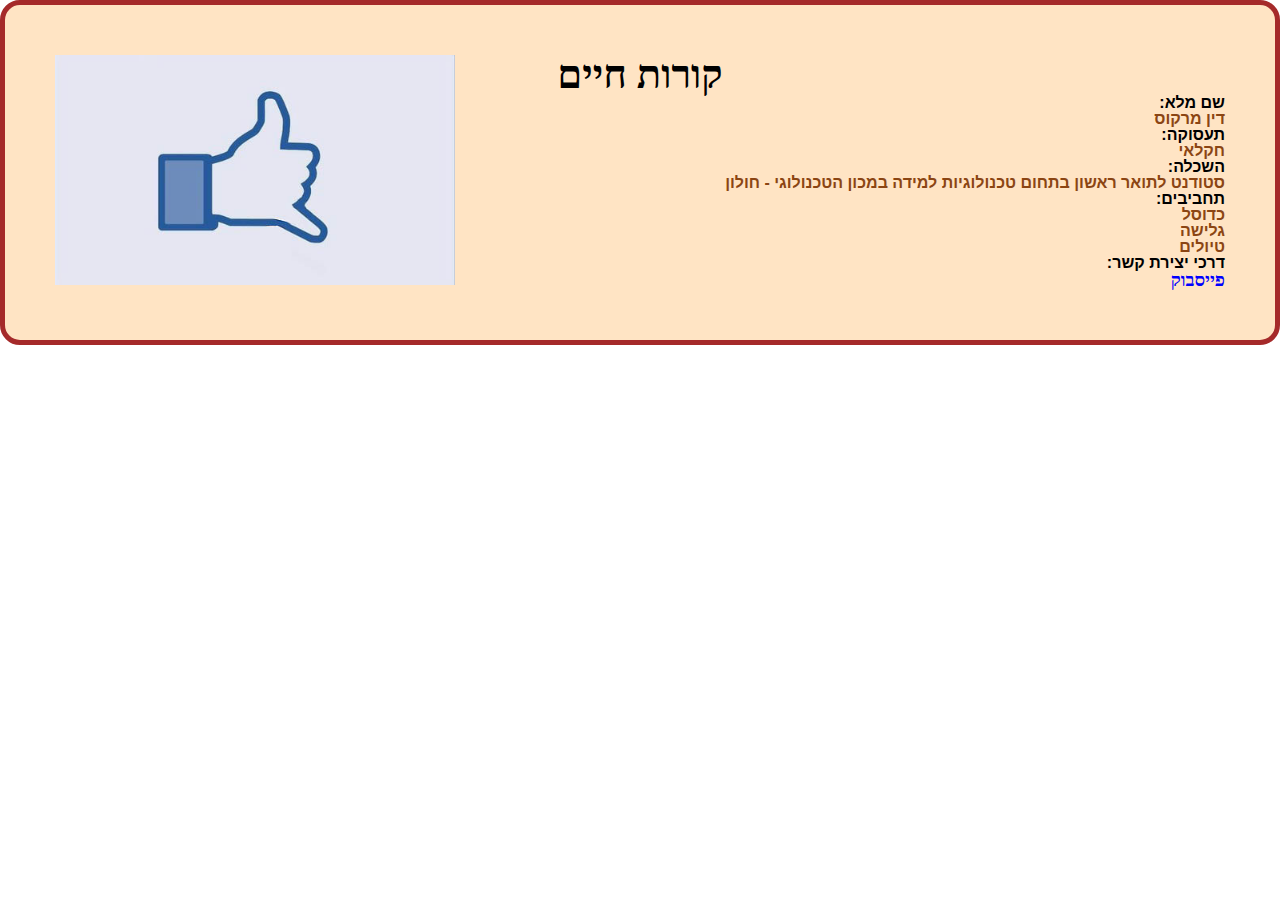
<file: Task2_DeanMarkus/index.html>
﻿<!doctype html>
<html lang="">
<head>
    <meta charset="utf-8" />
    <title></title>
    <meta name="description" content="" />
    <meta name="keywords" content="" />
    <meta name="author" content="" />
    <meta name="viewport" content="width=device-width, initial-scale=1.0, user-scalable=yes">

    <!-- CSS -->
    <link href="styles/reset.css" rel="stylesheet" />
    <link href="styles/myStyle.css" rel="stylesheet" />


    <!-- Scripts -->
    <script src="jScripts/jquery-1.12.0.min.js"></script>

</head>
<body>
    <div id="container">
        <div id="image">
            <h1>קורות חיים</h1>
            <p> שם מלא: </p>
            <span>דין מרקוס</span>
            <p> תעסוקה: </p>
            <span>חקלאי</span>
            <p> השכלה: </p>
            <span>סטודנט לתואר ראשון</span>
            <span>בתחום טכנולוגיות למידה</span>
            <span>במכון הטכנולוגי - חולון</span>
            <p> תחביבים: </p>
            <ul>
                <li>כדוסל</li>
                <li>גלישה</li>
                <li>טיולים</li>
            </ul>
            <p> דרכי יצירת קשר: </p>
            <a href="https://www.facebook.com/dean.markus"> פייסבוק </a>
        </div>
    </div>
</body>
</html>
</file>
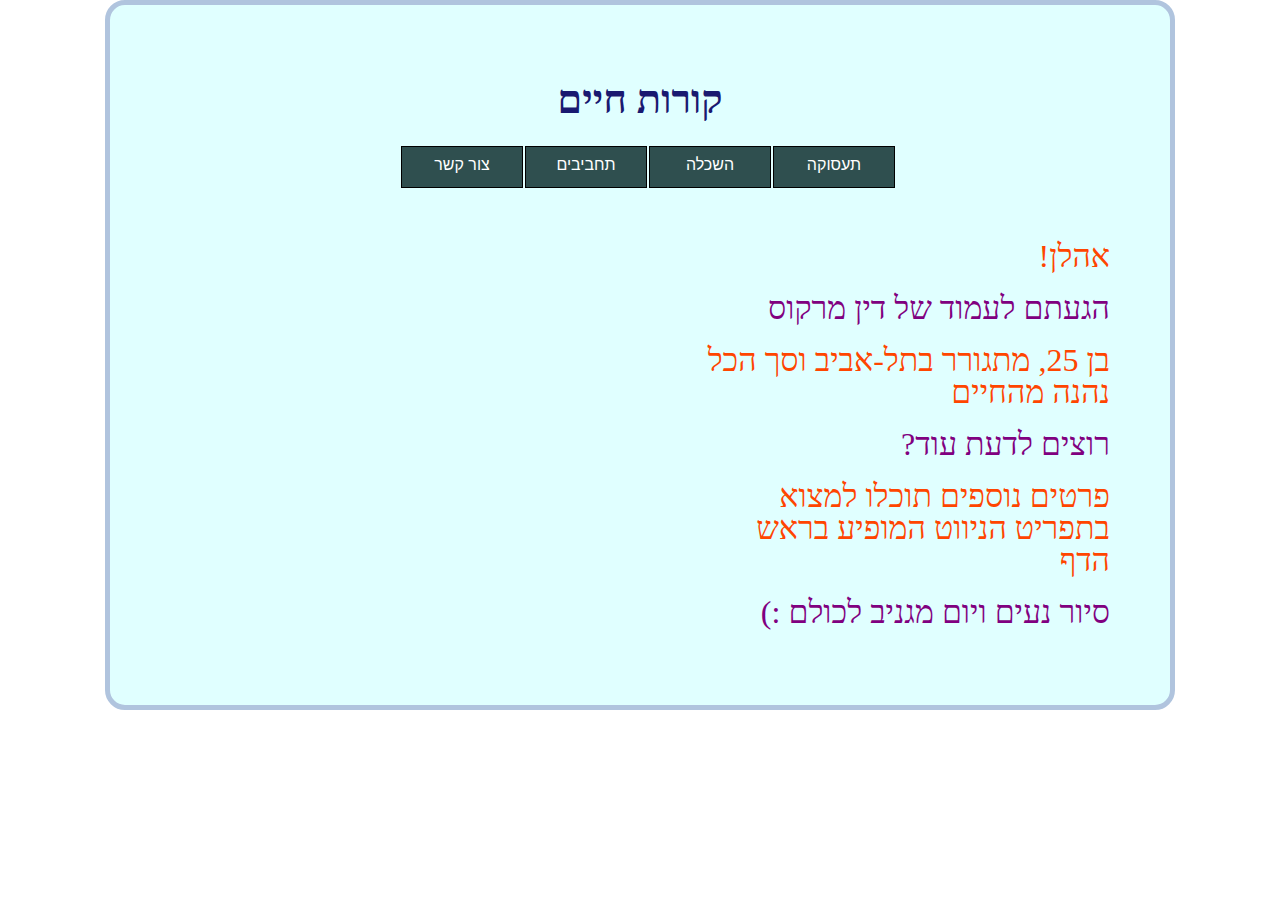
<file: Task3_DeanMarkus/index.html>
﻿<!doctype html>
<html lang="">
<head>
    <meta charset="utf-8" />
    <title></title>
    <meta name="description" content="" />
    <meta name="keywords" content="" />
    <meta name="author" content="" />
    <meta name="viewport" content="width=device-width, initial-scale=1.0, user-scalable=yes">

    <!-- CSS -->
    <link href="styles/reset.css" rel="stylesheet" />
    <link href="styles/myStyle.css" rel="stylesheet" />


    <!-- Scripts -->
    <script src="jScripts/jquery-1.12.0.min.js"></script>

</head>
<body>
    <div id="container">
        <header>
            <h1>קורות חיים</h1>
        </header>
        <nav id="nav1">
            <ul>
                <li><a href="bussines.html">תעסוקה</a></li>
                <li><a href="education.html">השכלה</a></li>
                <li><a href="hobbies.html">תחביבים</a></li>
                <li><a href="#">צור קשר</a>
                    <ul>
                        <li><a href="https://www.facebook.com/dean.markus" target="_blank">פייסבוק</a></li>
                    </ul>
                </li>
            </ul>
        </nav>
        <div id="main">
                <section>
                        <p> אהלן! </p>
                        <p> הגעתם לעמוד של דין מרקוס </p>
                        <p> בן 25, מתגורר בתל-אביב וסך הכל נהנה מהחיים </p>
                        <p> רוצים לדעת עוד? </p>
                        <p> פרטים נוספים תוכלו למצוא בתפריט הניווט המופיע בראש הדף </p>
                        <p> סיור נעים ויום מגניב לכולם :) </p>
                </section>
        </div>
    </div>
</body>
</html>
</file>
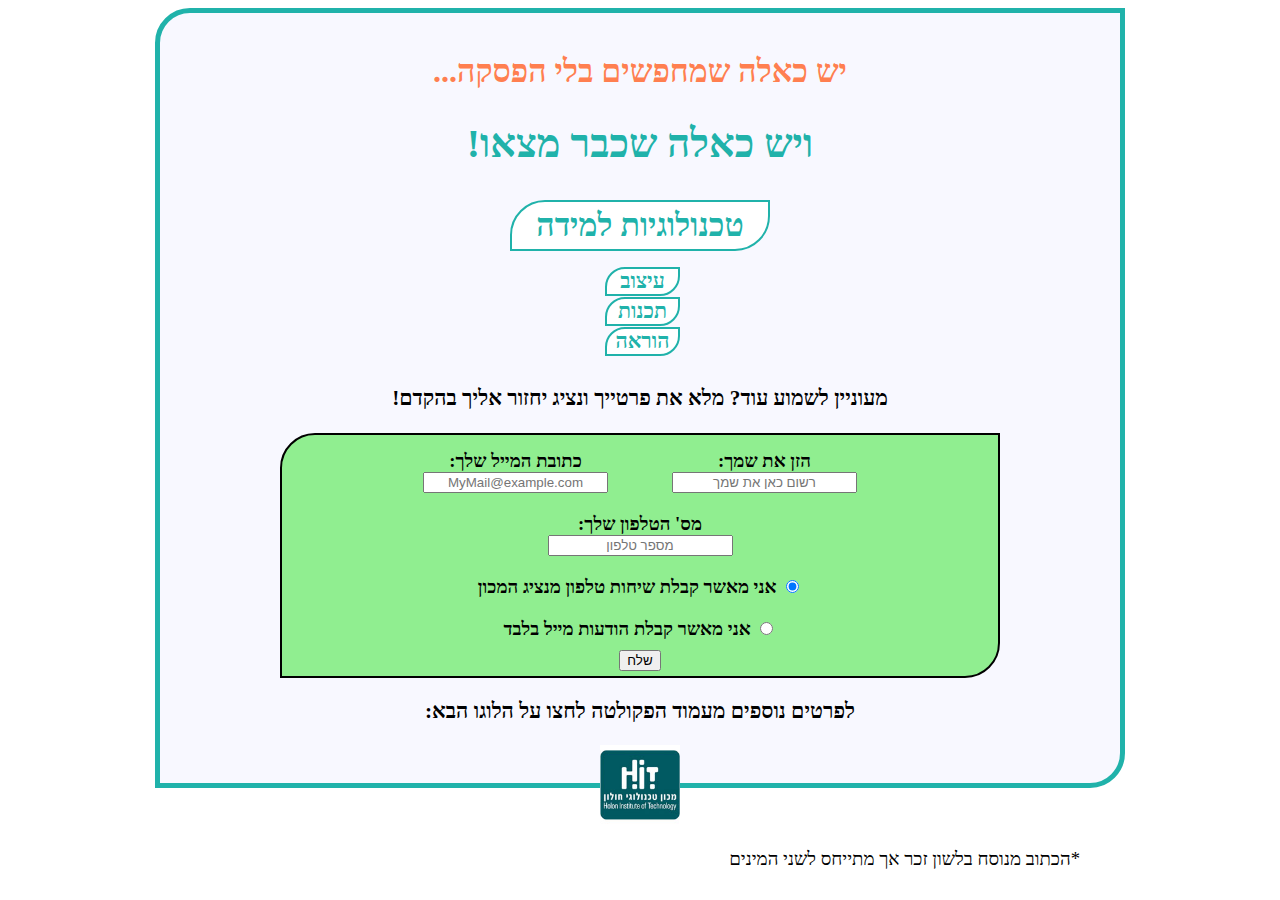
<file: Task4_DeanMarkus/index.html>
﻿<!doctype html>
<html lang="">
<head>
    <meta charset="utf-8" />
    <title></title>
    <meta name="description" content="" />
    <meta name="keywords" content="" />
    <meta name="author" content="" />
    <meta name="viewport" content="width=device-width, initial-scale=1.0, user-scalable=yes">
    
    <!-- CSS -->
    <!--<link href="styles/reset.css" rel="stylesheet" />-->
    <link href="styles/myStyle.css" rel="stylesheet" />


    <!-- Scripts -->
    <script src="jScripts/jquery-1.12.0.min.js"></script>
    <script src="https://webdevelopmentcourse.github.io/contactUs/WebDevelopmentCourse/jScripts/contactUs.js" type="text/javascript"></script>
</head>
<body>
    <div id="container">
        <header>
            <h1>יש כאלה שמחפשים בלי הפסקה...</h1>
            <h2>ויש כאלה שכבר מצאו!</h2>
        </header>
        <section>
            <h3>טכנולוגיות למידה</h3>
            <ul>
                <li>עיצוב</li>
                <li>תכנות</li>
                <li>הוראה</li>
            </ul>
            <p>מעוניין לשמוע עוד? מלא את פרטייך ונציג יחזור אליך בהקדם!</p>
        </section>
        <form>
            <input type="hidden" id="myEmail" name="name" value="deanmarkus305@gmail.com" />
            <label for="mytxt"> הזן את שמך: <input type="text" id="mytxt" placeholder="רשום כאן את שמך" /> </label>
            <label for="mymail"> כתובת המייל שלך: <input type="email" id="mymail" placeholder="MyMail@example.com" /> </label>
            <label for="mytel"> מס' הטלפון שלך: <input type="tel" id="mytel" placeholder="מספר טלפון" /> </label> </br>
            <label for="rd1"> <input type="radio" id="rd1" name="now" checked /> אני מאשר קבלת שיחות טלפון מנציג המכון </label>
            <label for="rd2"> <input type="radio" id="rd2" name="now" /> אני מאשר קבלת הודעות מייל בלבד </label> </br>
            <input type="submit" id="SendForm" value="שלח"/>
            <div id="feedback"></div>
        </form>
        <div class="site">
            <p>לפרטים נוספים מעמוד הפקולטה לחצו על הלוגו הבא:</p>
            <a id="hit" href="http://www.hit.ac.il/telem/overview" target="_blank"></a>
        </div>
        <aside>
            <p>*הכתוב מנוסח בלשון זכר אך מתייחס לשני המינים</p>
        </aside>
    </div>
</body>
</html>
</file>
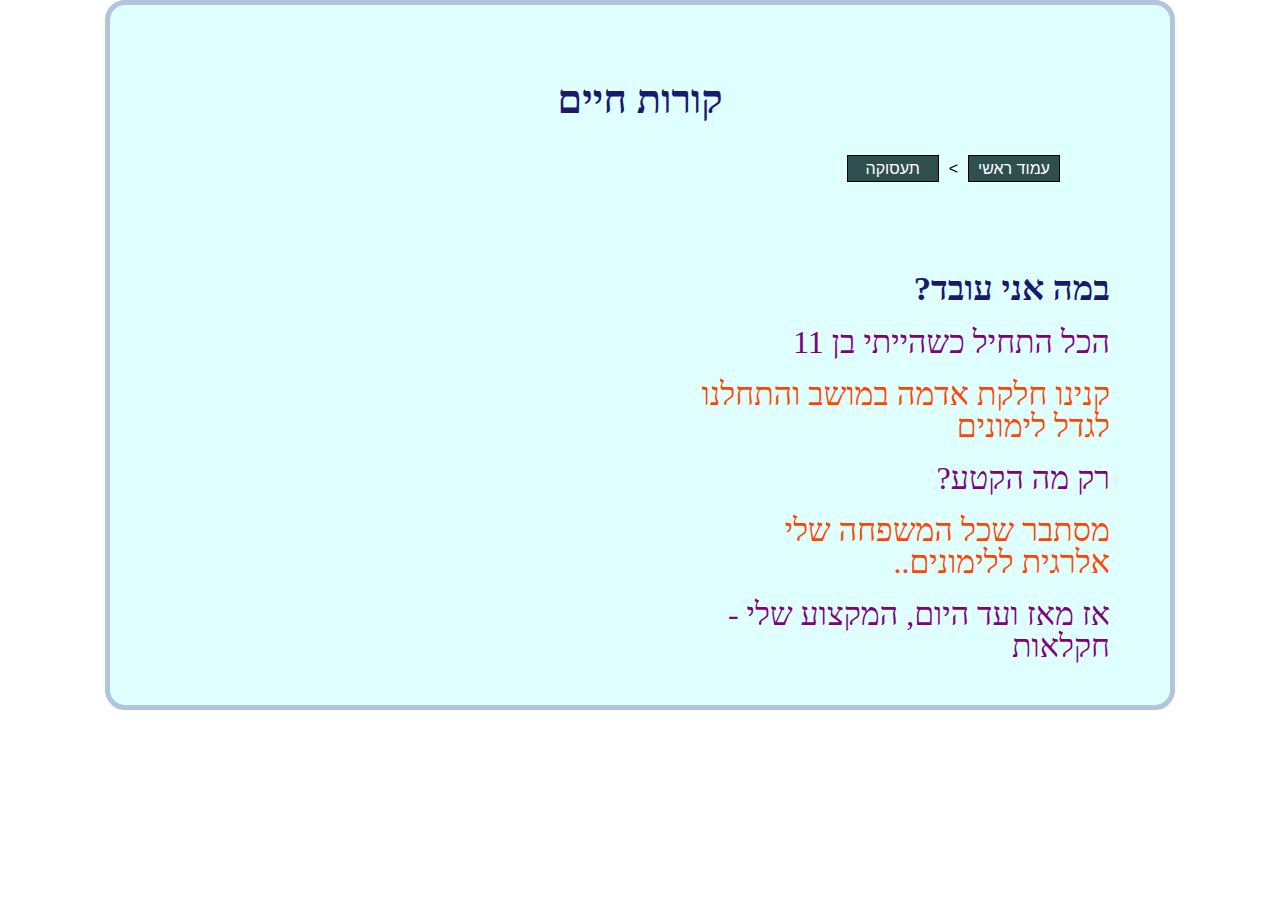
<file: Task3_DeanMarkus/bussines.html>
﻿<!doctype html>
<html lang="">
<head>
    <meta charset="utf-8" />
    <title></title>
    <meta name="description" content="" />
    <meta name="keywords" content="" />
    <meta name="author" content="" />
    <meta name="viewport" content="width=device-width, initial-scale=1.0, user-scalable=yes">

    <!-- CSS -->
    <link href="styles/reset.css" rel="stylesheet" />
    <link href="styles/myStyle.css" rel="stylesheet" />


    <!-- Scripts -->
    <script src="jScripts/jquery-1.12.0.min.js"></script>

</head>
<body>
    <div id="container">
        <header>
            <h1>קורות חיים</h1>
        </header>
        <nav id="navBus">
            <ul>
                <li><a href="index.html">עמוד ראשי</a></li>
                <li><a href="bussines.html">תעסוקה</a></li>
            </ul>
        </nav>
        </br>
        <div id="main">
            <section>
                <h2> במה אני עובד? </h2>
                <p> הכל התחיל כשהייתי בן 11 </p>
                <p> קנינו חלקת אדמה במושב והתחלנו לגדל לימונים </p>
                <p> רק מה הקטע? </p>
                <p> מסתבר שכל המשפחה שלי אלרגית ללימונים.. </p>
                <p> אז מאז ועד היום, המקצוע שלי - חקלאות </p>
            </section>
        </div>
    </div>
</body>
</html>
</file>
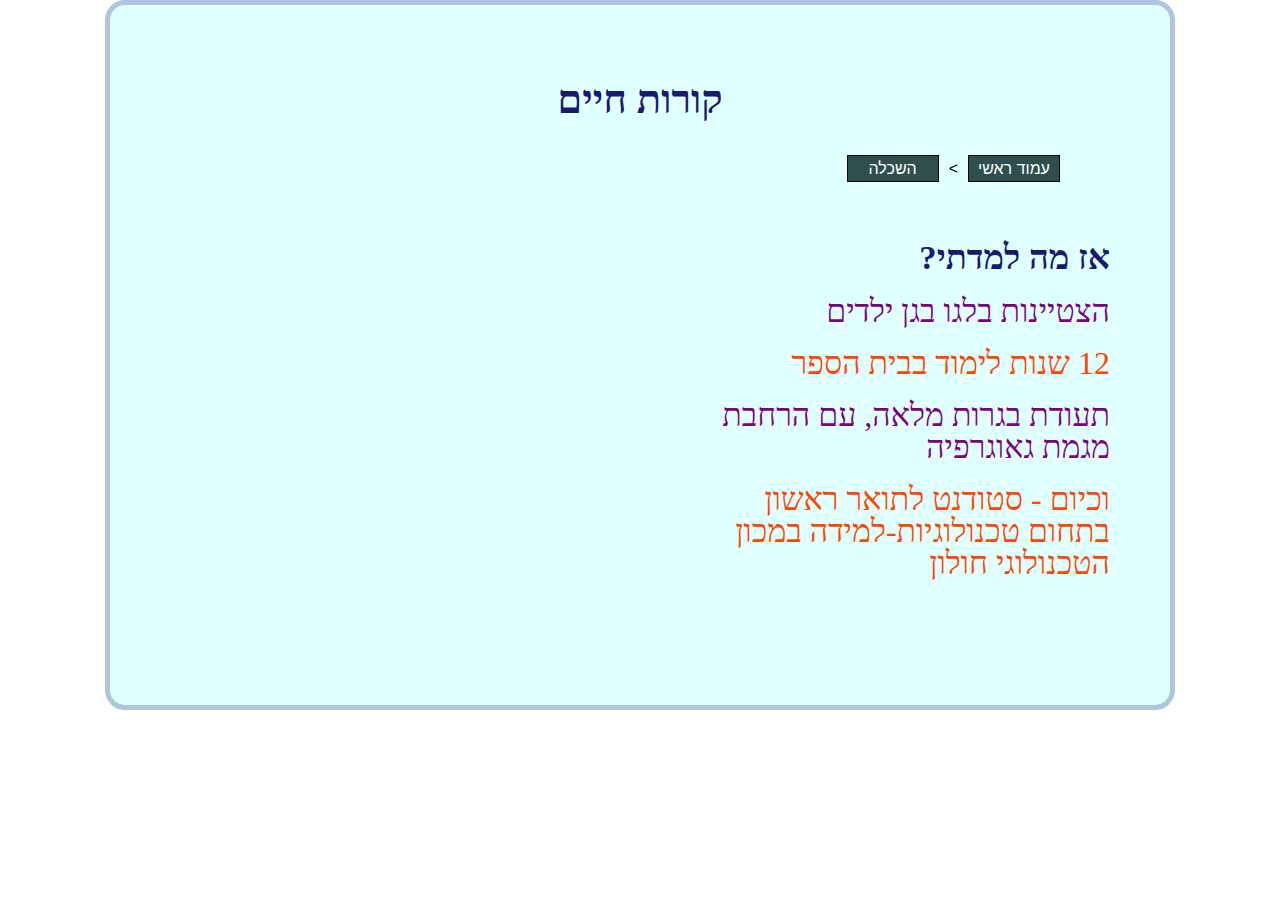
<file: Task3_DeanMarkus/education.html>
﻿<!doctype html>
<html lang="">
<head>
    <meta charset="utf-8" />
    <title></title>
    <meta name="description" content="" />
    <meta name="keywords" content="" />
    <meta name="author" content="" />
    <meta name="viewport" content="width=device-width, initial-scale=1.0, user-scalable=yes">

    <!-- CSS -->
    <link href="styles/reset.css" rel="stylesheet" />
    <link href="styles/myStyle.css" rel="stylesheet" />


    <!-- Scripts -->
    <script src="jScripts/jquery-1.12.0.min.js"></script>

</head>
<body>
    <div id="container">
        <header>
            <h1>קורות חיים</h1>
        </header>
        <nav id="navEd">
            <ul>
                <li><a href="index.html">עמוד ראשי</a></li>
                <li><a href="education.html">השכלה</a></li>
            </ul>
        </nav>
        <div id="main">
            <section>
                <h2> אז מה למדתי? </h2>
                <p> הצטיינות בלגו בגן ילדים </p>
                <p> 12 שנות לימוד בבית הספר </p>
                <p> תעודת בגרות מלאה, עם הרחבת מגמת גאוגרפיה </p>
                <p> וכיום - סטודנט לתואר ראשון בתחום טכנולוגיות-למידה במכון הטכנולוגי חולון </p>
            </section>
        </div>
    </div>
</body>
</html>
</file>
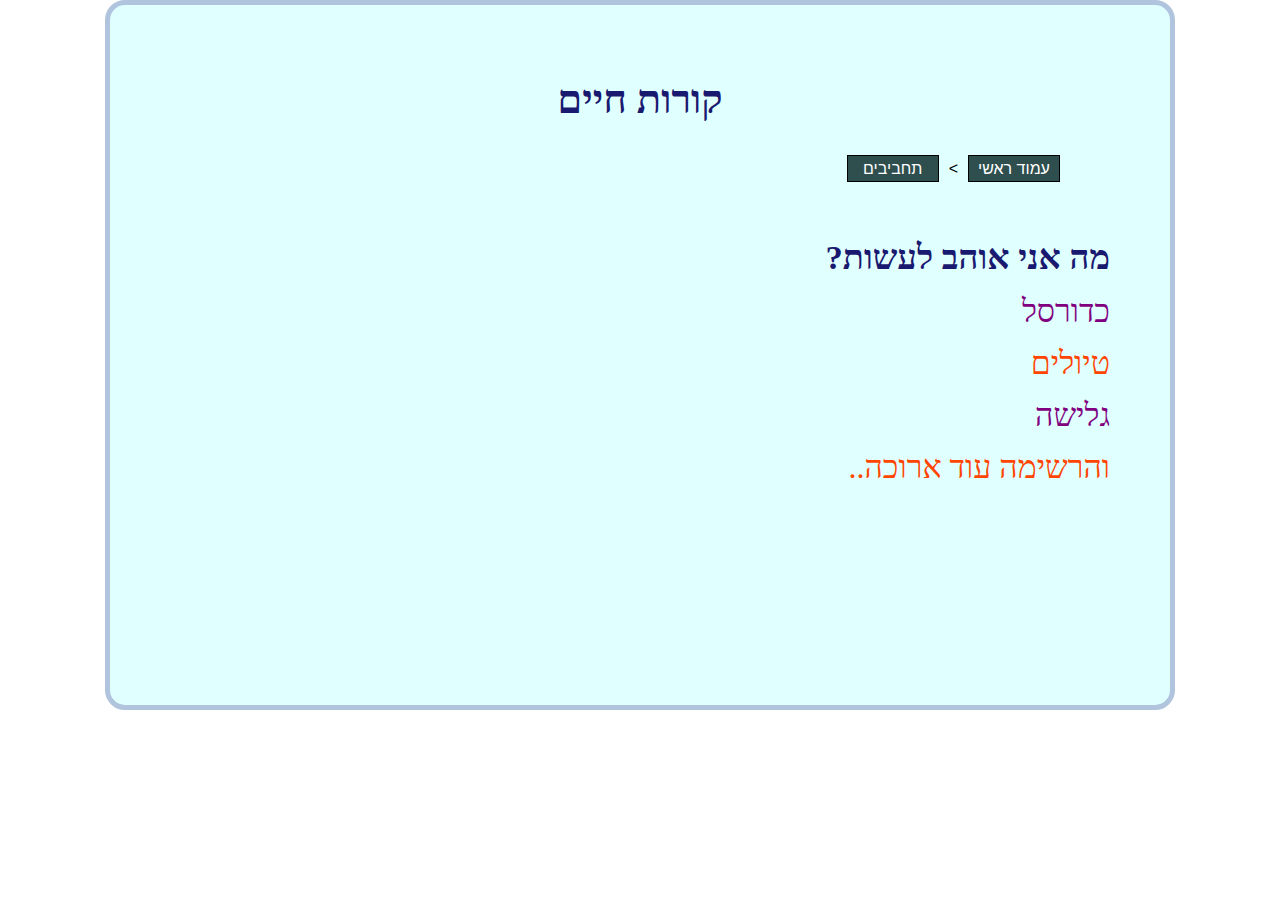
<file: Task3_DeanMarkus/hobbies.html>
﻿<!doctype html>
<html lang="">
<head>
    <meta charset="utf-8" />
    <title></title>
    <meta name="description" content="" />
    <meta name="keywords" content="" />
    <meta name="author" content="" />
    <meta name="viewport" content="width=device-width, initial-scale=1.0, user-scalable=yes">

    <!-- CSS -->
    <link href="styles/reset.css" rel="stylesheet" />
    <link href="styles/myStyle.css" rel="stylesheet" />


    <!-- Scripts -->
    <script src="jScripts/jquery-1.12.0.min.js"></script>

</head>
<body>
    <div id="container">
        <header>
            <h1>קורות חיים</h1>
        </header>
        <nav id="navHob">
            <ul>
                <li><a href="index.html">עמוד ראשי</a></li>
                <li><a href="hobbies.html">תחביבים</a></li>
            </ul>
        </nav>
        <div id="main">
            <section>
                <h2> מה אני אוהב לעשות? </h2>
                <p> כדורסל </p>
                <p> טיולים </p>
                <p> גלישה </p>
                <p> והרשימה עוד ארוכה.. </p>
            </section>
        </div>
    </div>
</body>
</html>
</file>
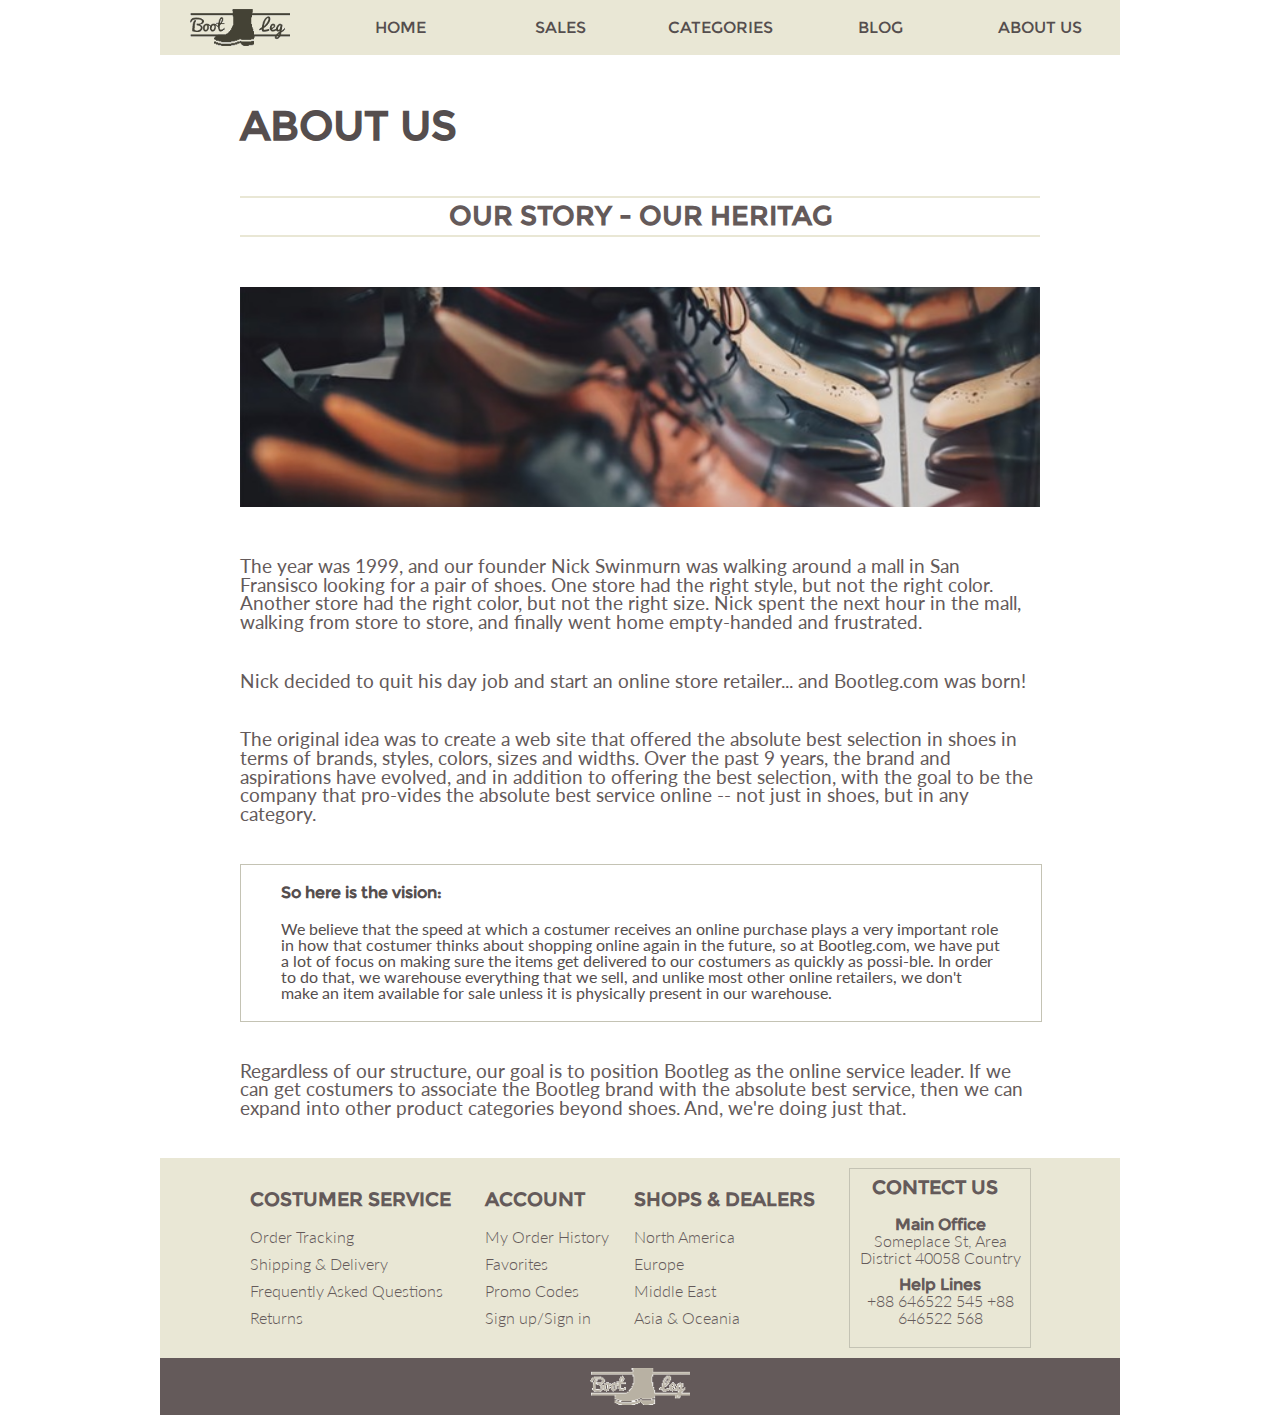
<file: Workshop_DeanMarkus/innerPage.html>
﻿<!doctype html>
<html lang="">
<head>
    <meta charset="utf-8" />
    <title></title>
    <meta name="description" content="" />
    <meta name="keywords" content="" />
    <meta name="author" content="" />
    <meta name="viewport" content="width=device-width, initial-scale=1.0, user-scalable=yes">
    
    <!-- CSS -->
    <link href="styles/reset.css" rel="stylesheet" />
    <link href="styles/myStyle.css" rel="stylesheet" />
    <link href="styles/myFont.css" rel="stylesheet" />


    <!-- Scripts -->
    <script src="jScripts/jquery-1.12.0.min.js"></script>
    
</head>
<body>
    <div id="container">
        <header>
            <nav id="nav1">
                <ul>
                    <li><a id="logo" href="#"></a></li>
                    <li><a href="#">HOME</a></li>
                    <li><a href="#">SALES</a></li>
                    <li><a href="#">CATEGORIES</a></li>
                    <li><a href="#">BLOG</a></li>
                    <li><a href="#">ABOUT US</a></li>
                </ul>
            </nav>
        </header>
        <section>
            <div id="innerFirst">
                <h1>ABOUT US</h1>
                <h3>OUR STORY - OUR HERITAG</h3>
                <div id="shoes"></div>
                <p1>The year was 1999, and our founder Nick Swinmurn was walking around a mall in San Fransisco looking for a pair of shoes. One store had the right style, but not the right color. Another store had the right color, but not the right size. Nick spent the next hour in the mall, walking from store to store, and finally went home empty-handed and frustrated.</p1>
                <p1>Nick decided to quit his day job and start an online store retailer... and Bootleg.com was born!</p1>
                <p1>The original idea was to create a web site that offered the absolute best selection in shoes in terms of brands, styles, colors, sizes and widths. Over the past 9 years, the brand and aspirations have evolved, and in addition to offering the best selection, with the goal to be the company that pro-vides the absolute best service online -- not just in shoes, but in any category.</p1>
                <div class="info">
                    <h2>So here is the vision:</h2>
                    <p2>We believe that the speed at which a costumer receives an online purchase plays a very important role in how that costumer thinks about shopping online again in the future, so at Bootleg.com, we have put a lot of focus on making sure the items get delivered to our costumers as quickly as possi-ble. In order to do that, we warehouse everything that we sell, and unlike most other online retailers, we don't make an item available for sale unless it is physically present in our warehouse.</p2>
                </div>
                <p1>Regardless of our structure, our goal is to position Bootleg as the online service leader. If we can get costumers to associate the Bootleg brand with the absolute best service, then we can expand into other product categories beyond shoes. And, we're doing just that.</p1>
        <aside>
            <nav id="costumer">
                <ul>
                    <li><h4>COSTUMER SERVICE</h4></li>
                    <li><a href="#">Order Tracking</a></li>
                    <li><a href="#">Shipping & Delivery</a></li>
                    <li><a href="#">Frequently Asked Questions</a></li>
                    <li><a href="#">Returns</a></li>
                </ul>
            </nav>
            <nav id="account">
                <ul>
                    <li><h4>ACCOUNT</h4></li>
                    <li><a href="#">My Order History</a></li>
                    <li><a href="#">Favorites</a></li>
                    <li><a href="#">Promo Codes</a></li>
                    <li><a href="#">Sign up/Sign in</a></li>
                </ul>
            </nav>
            <nav id="shops">
                <ul>
                    <li><h4>SHOPS & DEALERS</h4></li>
                    <li><a href="#">North America</a></li>
                    <li><a href="#">Europe</a></li>
                    <li><a href="#">Middle East</a></li>
                    <li><a href="#">Asia & Oceania</a></li>
                </ul>
            </nav>
            <div class="contect">
                <h4>CONTECT US</h4>
                <h5>Main Office</h5>
                <p5>Someplace St, Area</p5>
                <p5>District 40058 Country</p5>
                <h5>Help Lines</h5>
                <p5>+88 646522 545</p5>
                <p5>+88 646522 568</p5>
            </div>
            <img id="logo2" src="Images/logo2.png" />
        </aside>
    </div>
</body>
</html>
</file>
<file: Task2_DeanMarkus/styles/myStyle.css>
body 
{
    direction:rtl;
}
#container {
    margin: auto 0px;
    padding: 50px;
    border: 5px solid brown;
    background-color: bisque;
    -webkit-border-radius: 20px;
    border-radius: 20px;
}
#image {
    background-image: url("../images/tumblr_m7nweb4mcR1rzwwt3o1_500.jpg");
    background-size: 400px;
    background-repeat: no-repeat;
}
    #image:hover {
        background-image: url('../images/ski.JPG');
        background-size: 400px;
        background-repeat: no-repeat;
    }
h1 {
    text-align: center;
    font-size: 30pt;
    font-family:'Times New Roman', Times, serif;
}
p {
    color: black;
    font-weight: bolder;
}
span {
    color: saddlebrown;
    font-weight: bold;
}
ul {
    color: saddlebrown;
    font-weight: bold;
    list-style-type: none;
}
a {
    color: blue;
    font-family: 'Times New Roman', Times, serif;
    text-decoration: none;
    font-weight:bold;
    font-size: 14pt;
}
a:hover {
    color: crimson;
    font-weight: bold;
    font-size: 16pt;
}
a:active {
    color: red;
    font-weight: bolder;
    font-size: 16pt;
}
</file>
<file: Task3_DeanMarkus/styles/myStyle.css>
body {
    direction: rtl;
}
/*���� ������ �����*/
#container {
    margin: auto;
    width: 960px;
    height: 600px;
    padding: 50px;
    border: 5px solid lightsteelblue;
    background-color: lightcyan;
    -webkit-border-radius: 20px;
    border-radius: 20px;
}
#main {
    margin-top: 100px;
}
/*���� ������*/
#main:hover {
    background-image: url('../images/ski.JPG');
    background-size: 400px;
    background-repeat: no-repeat;
}
/*���� ������*/
header {
    text-align: center;
    display: block;
    margin: 15px;
}
/*������ ������*/
h1 {
    font-size: 30pt;
    font-family: 'Times New Roman', Times, serif;
    color: midnightblue;
    padding: 10px;
}
/*���� ����*/
section {
    position: right center;
    width: 430px;
}
/*������ ������*/
h2 {
    font-size: 26pt;
    font-family: 'Times New Roman', Times, serif;
    color: midnightblue;
    padding: 10px;
}
/*���� ����*/
p {
    font-family: 'Times New Roman', Times, serif;
    color: black;
    font-size: 24pt;
    display: block;
    padding: 10px;
}
p:nth-child(odd) {
    color: orangered;
}
p:nth-child(even) {
    color: purple;
}
/*����� ����� �����*/
#navBus ul {
    list-style: none;
    width: 300px;
    margin-right: 50px;
}
#navBus ul li {
    display: inline-block;
    float: right;
}
#navBus ul li:after {
    content: ">";
}
#navBus ul li:last-child:after {
    content: "";
}
#navBus ul li a {
    display: inline-block;
    background-color: darkslategrey;
    color: white;
    text-decoration: none;
    text-align: center;
    width: 90px;
    height: 20px;
    Padding-top: 5px;
    border: 1px solid black;
    margin: 10px;
}
#navBus ul li a:hover {
    background-color: lightgrey;
    color: midnightblue;
}

#navBus ul li a:active {
    background-color: powderblue;
    color: dimgrey;
}
/*����� ����� �����*/
#navEd ul {
    list-style: none;
    width: 300px;
    margin-right: 50px;
}

    #navEd ul li {
        display: inline-block;
        float: right;
    }

        #navEd ul li:after {
            content: ">";
        }

        #navEd ul li:last-child:after {
            content: "";
        }

        #navEd ul li a {
            display: inline-block;
            background-color: darkslategrey;
            color: white;
            text-decoration: none;
            text-align: center;
            width: 90px;
            height: 20px;
            Padding-top: 5px;
            border: 1px solid black;
            margin: 10px;
        }

            #navEd ul li a:hover {
                background-color: lightgrey;
                color: midnightblue;
            }

            #navEd ul li a:active {
                background-color: powderblue;
                color: dimgrey;
            }
/*����� ����� �������*/
#navHob ul {
    list-style: none;
    width: 300px;
    margin-right: 50px;
}

    #navHob ul li {
        display: inline-block;
        float: right;
    }

        #navHob ul li:after {
            content: ">";
        }

        #navHob ul li:last-child:after {
            content: "";
        }

        #navHob ul li a {
            display: inline-block;
            background-color: darkslategrey;
            color: white;
            text-decoration: none;
            text-align: center;
            width: 90px;
            height: 20px;
            Padding-top: 5px;
            border: 1px solid black;
            margin: 10px;
        }

            #navHob ul li a:hover {
                background-color: lightgrey;
                color: midnightblue;
            }

            #navHob ul li a:active {
                background-color: powderblue;
                color: dimgrey;
            }
/*����� ����� ����*/
#nav1 ul {
    list-style: none;
    width: 512px;
    margin: 0 auto;
}
#nav1 ul li {
    display: inline-block;
    float: right;
}
#nav1 ul li a {
    display: block;
    background-color: darkslategrey;
    color: white;
    text-decoration: none;
    text-align: center;
    width: 120px;
    height: 30px;
    Padding-top: 10px;
    border: 1px solid black;
    margin: 1px;
}
#nav1 ul li a:hover {
    background-color:lightgrey;
    color:midnightblue;
}
#nav1 ul li a:active {
    background-color: powderblue;
    color: dimgrey;
}
#nav1 ul li ul {
    display: none;
    position: absolute;
}
#nav1 ul li:hover ul {
    display: block;
    width: 120px;
}
</file>
<file: Task4_DeanMarkus/styles/myStyle.css>
body 
{
    direction:rtl;
}
body:hover {
    background-image: url("../images/Old_mynetholon_dyncontent_t_post_2017_3_26_934266183576151162636_510_1000_Fit_.jpg");
}
#container {
    margin: auto;
    width: 960px;
    height: 770px;
    border: 5px solid lightseagreen;
    background-color: ghostwhite;
    -webkit-border-radius: 35px 0px 35px 0px;
    border-radius: 35px 0px 35px 0px;
}
header {
    text-align: center;
}
h1 {
    color: coral;
    font-size: 24pt;
    margin-top: 40px;
}
h2 {
    color: lightseagreen;
    font-size: 30pt;
    margin-top: 30px;
}
h3 {
    color: lightseagreen;
    font-size: 24pt;
    margin: 30px 350px 10px 350px;
    padding: 5px 0px 5px 0px;
    background-color: white;
    border: 2px solid lightseagreen;
    -webkit-border-radius: 35px 0px 35px 0px;
    border-radius: 35px 0px 35px 0px;
}
section {
    text-align: center;
}
ul {
    list-style-type: none;
    margin-left: 45px;
}
li {
    color: lightseagreen;
    font-size: 16pt;
    font-weight: bold;
    border: 2px solid lightseagreen;
    background-color: white;
    margin: 1px 400px 1px 400px;
    -webkit-border-radius: 20px 0px 20px 0px;
    border-radius: 20px 0px 20px 0px;
}
section>p {
    color: black;
    font-size: 16pt;
    font-weight: bold;
    margin-top: 30px;
}
form {
    text-align: center;
    margin: 0px 120px 0px 120px;
    padding: 5px 0px 5px 0px;
    background-color: lightgreen;
    border: 2px solid black;
    -webkit-border-radius: 35px 0px 35px 0px;
    border-radius: 35px 0px 35px 0px;
}
label {
    color: black;
    font-size: 14pt;
    font-weight: bold;
    display: inline-block;
    margin: 10px 30px 10px 30px;
}
#mytxt {
    display: block;
    text-align: center;
}
#mymail {
    display: block;
    text-align: center;
}
#mytel {
    display: block;
    text-align: center;
}
.site {
    text-align: center;
}
.site > p {
    color: black;
    font-size: 16pt;
    font-weight: bold;
}
#hit {
    background-image: url("../images/HITLog.jpg");
    width: 80px;
    height: 80px;
    background-size: 80px;
    display: inline-block;
}
aside {
    margin-right: 40px;
}
aside>p {
    color: black;
    font-weight: normal;
    font-size: 14pt;
}
</file>
<file: Workshop_DeanMarkus/styles/myStyle.css>
body 
{
    direction:ltr;
}
#container {
    margin: 0 auto;
    width: 960px;
}
section {
    border-top: 5px groove #e9e7d5;
}
/*������*/
h1 {
    font-family: 'Montserrat-Regular';
}
h2 {
    font-family: 'Montserrat-Regular';
}
h3 {
    font-family: 'Montserrat-Regular';
}
h4 {
    font-family: 'Montserrat-Regular';
}
h5 {
    font-family: 'Montserrat-Regular';
}
/*���� ����*/
p1 {
    font-family: 'Lato-Regular';
}
p2 {
    font-family: 'Lato-Regular';
}
p3 {
    font-family: 'Lato-Regular';
}
/*���� �����*/
p4 {
    font-family: 'Lato-Regular';
}
p6 {
    font-family: 'Lato-Italic';
}
#mail {
    font-family: 'Lato-Italic';
}
/*���� �����*/
p5 {
    font-family: 'Lato-Light';
}
#costumer ul li a {
    font-family: 'Lato-Light';
}
#account ul li a {
    font-family: 'Lato-Light';
}
#shops ul li a {
    font-family: 'Lato-Light';
}
/*���� ����*/
#nav1 ul {
    list-style: none;
}
#nav1 ul li {
    display: inline-block;
    float: left;
}
#nav1 ul li #logo {
    background-image: url("../Images/logo1.png");
    width: 160px;
    height: 35px;
    background-size: 100px;
    background-repeat: no-repeat;
    background-position: center;
}
#nav1 ul li a {
    display: block;
    background-color: #e9e7d5;
    color: #554e4e;
    text-decoration: none;
    text-align: center;
    font-family: 'Montserrat-Regular';
    width: 160px;
    height: 35px;
    padding-top:20px;
}
/*��� �����*/
#first {
    width: 600px;
    height: 450px;
    background-image: url("../Images/coverImg.jpg");
    background-repeat: no-repeat;
    background-size: 580px;
    background-position: left;
    display: inline-block;
    float: left;
}
#first h1 {
    width: 300px;
    font-size: 31pt;
    margin-left: 50px;
    margin-top: 30px;
    color: #554e4e;
}
#first h2 {
    width: 300px;
    font-size: 20pt;
    margin-left: 50px;
    margin-top: 20px;
    color: #554e4e;
}
#first p1 {
    width: 300px;
    font-size: 14pt;
    font-weight: bold;
    margin-left: 50px;
    margin-top: 130px;
    display: block;
    color: #554e4e;
}
#first p2 {
    width: 310px;
    font-size: 12pt;
    margin-left: 50px;
    margin-top: 10px;
    display: block;
    color: #645a5a;
}
#first a {
    text-decoration: none;
    font-family: 'Lato-Regular';
    width: 310px;
    text-align: right;
    margin-left: 50px;
    margin-top: 10px;
    display: block;
    color: #645a5a;
}
#boots {
    width: 360px;
    height: 150px;
    display: inline-block;
    background-image: url("../Images/boots.jpg");
    background-repeat: no-repeat;
    background-size: 360px;
    background-position: center;
    text-align: center;
    font-size: 18pt;
    font-weight: bold;
    color: white;
    text-decoration: none;
}
#dress {
    width: 360px;
    height: 150px;
    display: inline-block;
    background-image: url("../Images/Dress.jpg");
    background-repeat: no-repeat;
    background-size: 620px;
    background-position: bottom;
    text-align: center;
    font-size: 18pt;
    font-weight: bold;
    color: white;
    text-decoration: none;
}
#sneakers {
    width: 360px;
    height: 150px;
    display: inline-block;
    background-image: url("../Images/sneakers.jpg");
    background-repeat: no-repeat;
    background-size: 360px;
    background-position: bottom;
    text-align: center;
    font-size: 18pt;
    font-weight: bold;
    color: white;
    text-decoration: none;
}
h3 {
    display: block;
    width: 700px;
    padding-top: 5px;
    padding-bottom: 5px;
    margin: 20px 130px 20px 130px;
    font-size: 20pt;
    color: #645a5a;
    text-align: center;
    border-top: 2px solid #e9e7d5;
    border-bottom: 2px solid #e9e7d5;
}
#picks {
    width: 700px;
    height: 180px;
    display: block;
    margin: 0px 130px 20px 130px;
}
#monkstraps {
    background-image: url("../Images/monkstraps.jpeg");
    width: 200px;
    height: 200px;
    background-repeat: no-repeat;
    background-size: 160px;
    background-position: center;
    display: inline-block;
    border: 1px solid #a7580c;
    -webkit-border-radius: 100px 100px 100px 100px;
    border-radius: 100px 100px 100px 100px;
    margin-right: 40px;
}
#winter {
    background-image: url("../Images/2015winter.jpg");
    width: 200px;
    height: 200px;
    background-repeat: no-repeat;
    background-size: 170px;
    background-position: center;
    display: inline-block;
    border: 1px solid #a7580c;
    -webkit-border-radius: 100px 100px 100px 100px;
    border-radius: 100px 100px 100px 100px;
    margin-right: 40px;
}
#bagua {
    background-image: url("../Images/bagua.jpg");
    width: 200px;
    height: 200px;
    background-repeat: no-repeat;
    background-size: 170px;
    background-position: center;
    display: inline-block;
    border: 1px solid #a7580c;
    -webkit-border-radius: 100px 100px 100px 100px;
    border-radius: 100px 100px 100px 100px;
}
#name {
    width: 700px;
    display: block;
    margin: 0px 130px 20px 130px;
}
#name p3 {
    width: 150px;
    text-align: center;
    font-size: 14pt;
    color: #645a5a;
    display: inline-block;
    margin: 20px 40px 20px 40px;
}
#more {
    width: 700px;
    display: block;
    margin: 0px 130px 20px 130px;
    text-decoration: none;
    font-family: 'Lato-Regular';
    text-align: right;
    color: #645a5a;
}
#second h3 {
    margin: 50px 130px 50px 130px;
}
p4 {
    width: 600px;
    margin-left: 180px;
    margin-bottom: 40px;
    font-size: 16pt;
    display: block;
    color: #645a5a;
}
form {
    width: 700px;
    margin-left: 130px;
}
#mail {
    width: 460px;
    height: 40px;
    font-size: 18pt;
    text-align: center;
    display: inline-block;
    margin-bottom: 80px;
}
#send {
    width: 230px;
    height: 46px;
    font-size: 18pt;
    text-align: center;
    display: inline-block;
    background-color: #645a5a;
    border-color: #645a5a;
    color: white;
    margin-bottom: 80px;
}
aside {
    background-color: #e9e7d5;
}
h4 {
    font-size: 14pt;
    color: #645a5a;
    margin: 10px 10px 20px 0px;
}
#costumer {
    display: inline-block;
    margin: 10px 10px 20px 90px;
}
#costumer a {
    font-size: 12pt;
    text-decoration: none;
    color: #645a5a;
}
#costumer ul li {
    margin-top: 10px;
}
#account a {
    font-size: 12pt;
    text-decoration: none;
    color: #645a5a;
}
#account ul li {
    margin-top: 10px;
}
#account {
    display: inline-block;
    margin: 10px 10px 20px 10px;
}
#shops {
    display: inline-block;
    margin: 10px 10px 20px 10px;
}
#shops a {
    font-size: 12pt;
    text-decoration: none;
    color: #645a5a;
}
#shops ul li {
    margin-top: 10px;
}
.contect {
    display: inline-block;
    text-align: center;
    margin: 10px 10px 10px 10px;
    padding-bottom: 20px;
    border: 1px solid #c4c3b4;
    width: 180px;
}
h5 {
    font-size: 12pt;
    color: #645a5a;
    margin-top: 10px;
}
p5 {
    font-size: 12pt;
    color: #645a5a;
}
#logo2 {
    display: block;
    width: 100px;
    background-color: #645a5a;
    padding: 10px 430px 10px 430px;
}
#innerFirst h1 {
    width: 300px;
    font-size: 31pt;
    margin: 100px 0px 50px 80px;
    color: #554e4e;
}
#innerFirst h3 {
    width: 800px;
    margin: 0px 00px 0px 80px;
}
#shoes {
    background-image: url("../Images/AboutCover.jpeg");
    width: 800px;
    height: 220px;
    background-size: 800px;
    background-repeat: no-repeat;
    background-position: center;
    display: block;
    margin: 50px 80px 50px 80px;
}
#innerFirst p1 {
    width: 800px;
    display: block;
    margin-left: 80px;
    margin-bottom: 40px;
    font-size: 14pt;
    color: #645a5a;
}
.info {
    width: 800px;
    display: block;
    margin-left: 80px;
    margin-bottom: 40px;
    border: 1px solid #c4c3b4;
}
.info h2 {
    margin: 20px 0px 20px 40px;
    color: #554e4e;
}
.info p2 {
    width: 720px;
    margin-left: 40px;
    margin-bottom: 20px;
    display: block;
    color: #554e4e;
}
</file>
<file: Workshop_DeanMarkus/styles/myFont.css>
@font-face {
    font-family: 'Lato-Italic';
    src: url('../Fonts/Lato-Italic.ttf') format('truetype');
}
@font-face {
    font-family: 'Lato-Light';
    src: url('../Fonts/Lato-Light.ttf') format('truetype');
}
@font-face {
    font-family: 'Lato-Regular';
    src: url('../Fonts/Lato-Regular.ttf') format('truetype');
}
@font-face {
    font-family: 'Montserrat-Regular';
    src: url('../Fonts/Montserrat-Regular.ttf') format('truetype');
}
</file>
